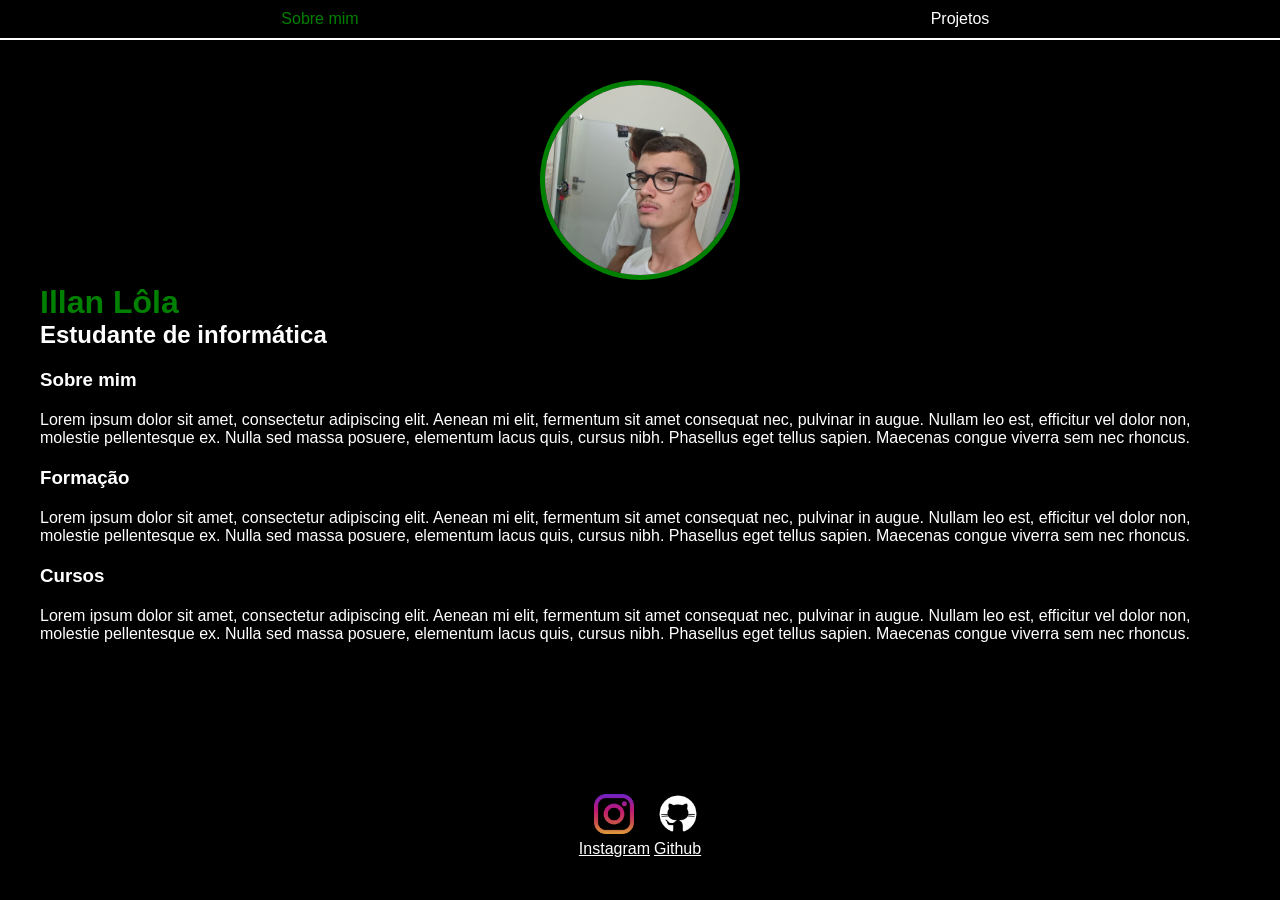
<file: index.html>
<!DOCTYPE html>
<html lang="pt-br">
<head>
  <meta charset="UTF-8">
  <meta name="viewport" content="width=device-width, initial-scale=1.0">
  <title>Sobre mim</title>
  <link rel="stylesheet" href="styles.css">
</head>
<body>
  <nav>
    <a href="./index.html">Sobre mim</a>
    <a href="./projects.html">Projetos</a>
  </nav>
  
  <div class="container">
  <header>
      <div class="center">
    <img src="./img/myself.jpg"></img>
    </div>
  </header>
  <main>
    <h1>Illan Lôla</h1>
    <h2>Estudante de informática</h2>
    <h3>Sobre mim</h3>
    <p>Lorem ipsum dolor sit amet, consectetur adipiscing elit. Aenean mi elit, fermentum sit amet consequat nec, pulvinar in augue. Nullam leo est, efficitur vel dolor non, molestie pellentesque ex. Nulla sed massa posuere, elementum lacus quis, cursus nibh. Phasellus eget tellus sapien. Maecenas congue viverra sem nec rhoncus.</p>
    <h3>Formação</h3>
    <p>Lorem ipsum dolor sit amet, consectetur adipiscing elit. Aenean mi elit, fermentum sit amet consequat nec, pulvinar in augue. Nullam leo est, efficitur vel dolor non, molestie pellentesque ex. Nulla sed massa posuere, elementum lacus quis, cursus nibh. Phasellus eget tellus sapien. Maecenas congue viverra sem nec rhoncus.</p>
    <h3>Cursos</h3>
    <p>Lorem ipsum dolor sit amet, consectetur adipiscing elit. Aenean mi elit, fermentum sit amet consequat nec, pulvinar in augue. Nullam leo est, efficitur vel dolor non, molestie pellentesque ex. Nulla sed massa posuere, elementum lacus quis, cursus nibh. Phasellus eget tellus sapien. Maecenas congue viverra sem nec rhoncus.</p>
  </main>
  </div>
  
  <footer>
    <a
      href="https://instagram.com/illankkkkk.exe" target="_blank" rel="noreferrer">
      <img src="./img/instagram.png"></img>
      <p>Instagram</p>
    </a>
    <a
      href="https://github.com/illan01345" target="_blank" rel="noreferrer">
      <img src="./img/github.png"></img>
      <p>Github</p>
    </a>
  </footer>
  <script src="index.js"></script>
</body>
</html>
</file>
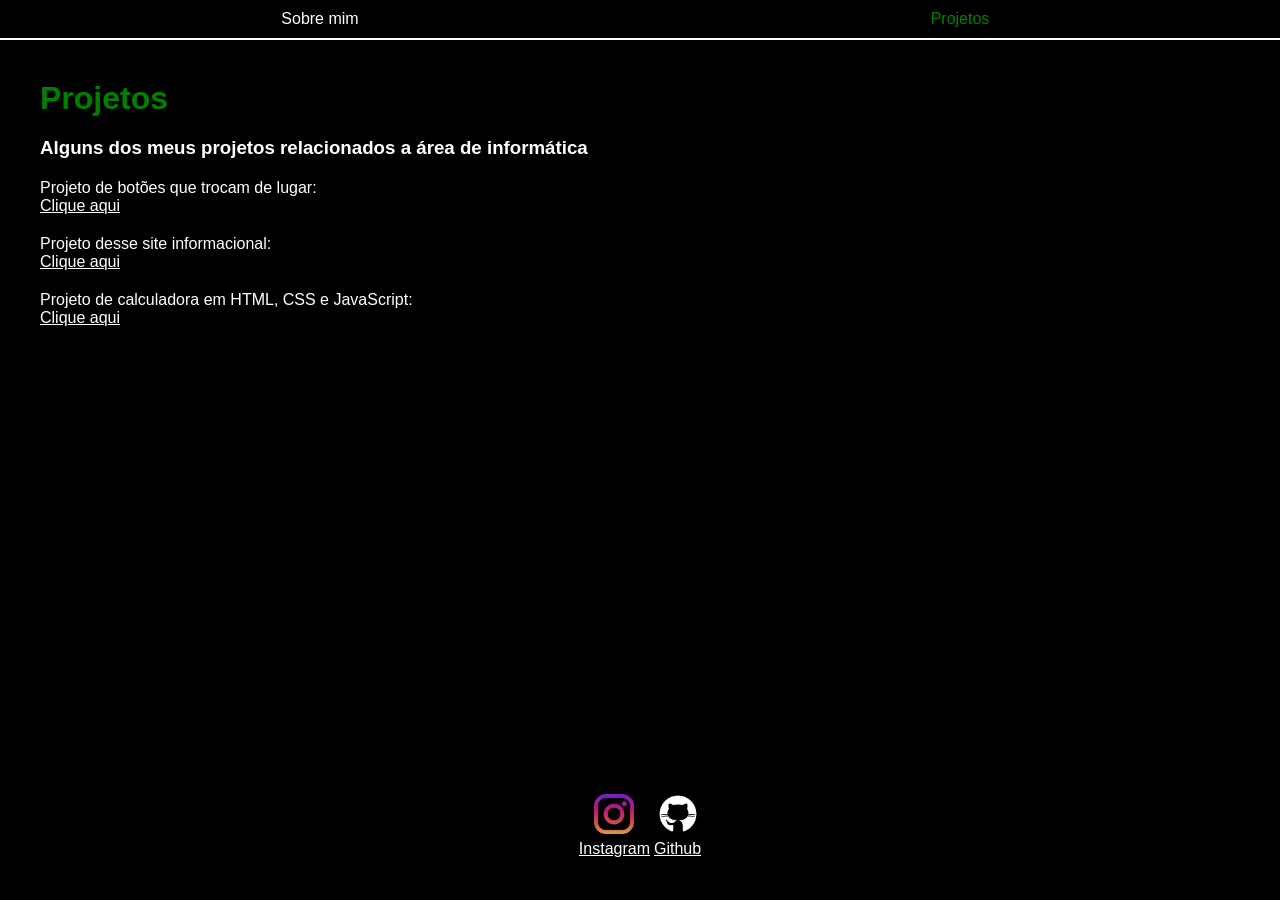
<file: projects.html>
<!DOCTYPE html>
<html lang="pt-br">
<head>
  <meta charset="UTF-8">
  <meta name="viewport" content="width=device-width, initial-scale=1.0">
  <title>Projetos</title>
  <link rel="stylesheet" href="styles.css">
</head>
<body>
    <nav>
    <a href="./index.html">Sobre mim</a>
    <a href="./projects.html">Projetos</a>
    </nav>

    <div class="container">
    <main>
      <h1>Projetos</h1>
      <h3>Alguns dos meus projetos relacionados a área de informática</h3>
      <p>Projeto de botões que trocam de lugar:</p>
      <a href="https://illan01345.github.io/teste1_js">Clique aqui</a>
      <p>Projeto desse site informacional:</p>
      <a href="https://illan01345.github.io/info">Clique aqui</a>
      <p>Projeto de calculadora em HTML, CSS e JavaScript:</p>
      <a href="https://illan01345.github.io/calculator">Clique aqui</a>
      
    </main>
    </div>
    
    <footer>
    <a
      href="https://instagram.com/illankkkkk.exe" target="_blank" rel="noreferrer">
      <img src="./img/instagram.png"></img>
      <p>Instagram</p>
    </a>
    <a
      href="https://github.com/illan01345" target="_blank" rel="noreferrer">
      <img src="./img/github.png"></img>
      <p>Github</p>
    </a>
    </footer>
  <script src="index.js"></script>
</body>
</html>
</file>
<file: styles.css>
* {
  margin: 0;
  padding: 0;
  box-sizing: border-box;
  color: white;
  background-color: black;
  font-family: Arial, Helvetica, sans-serif;
}

body {
  min-height: 100dvh;
  display: flex;
  flex-direction: column;
}

.container {
  padding: 40px;
  flex: 1;
}

.active {
  color: green;
}
.center {
  text-align: center;
}

h1 {
  color: green;
}

h3 {
  margin-top: 20px;
}
main p {
  margin-top: 20px;
}

header img {
  height: 200px;
  width: 200px;
  border-radius: 50%;
  border: 5px solid green;
}

a {
  color: white;
}

a:hover {
  text-decoration: underline;
}

nav {
  display: flex;
  background-color: green;
}

nav a {
  flex: 1;
  text-align: center;
  padding: 10px 8px;
  border-bottom: 2px solid white;
  text-decoration: none;
}

footer img {
  width: 40px;
  height: 40px;
}

footer a {
  text-align: center;
}

footer p {
  margin: 2px
}

footer {
  margin:40px auto;
  display: flex;
  justify-content: center;
}
</file>
